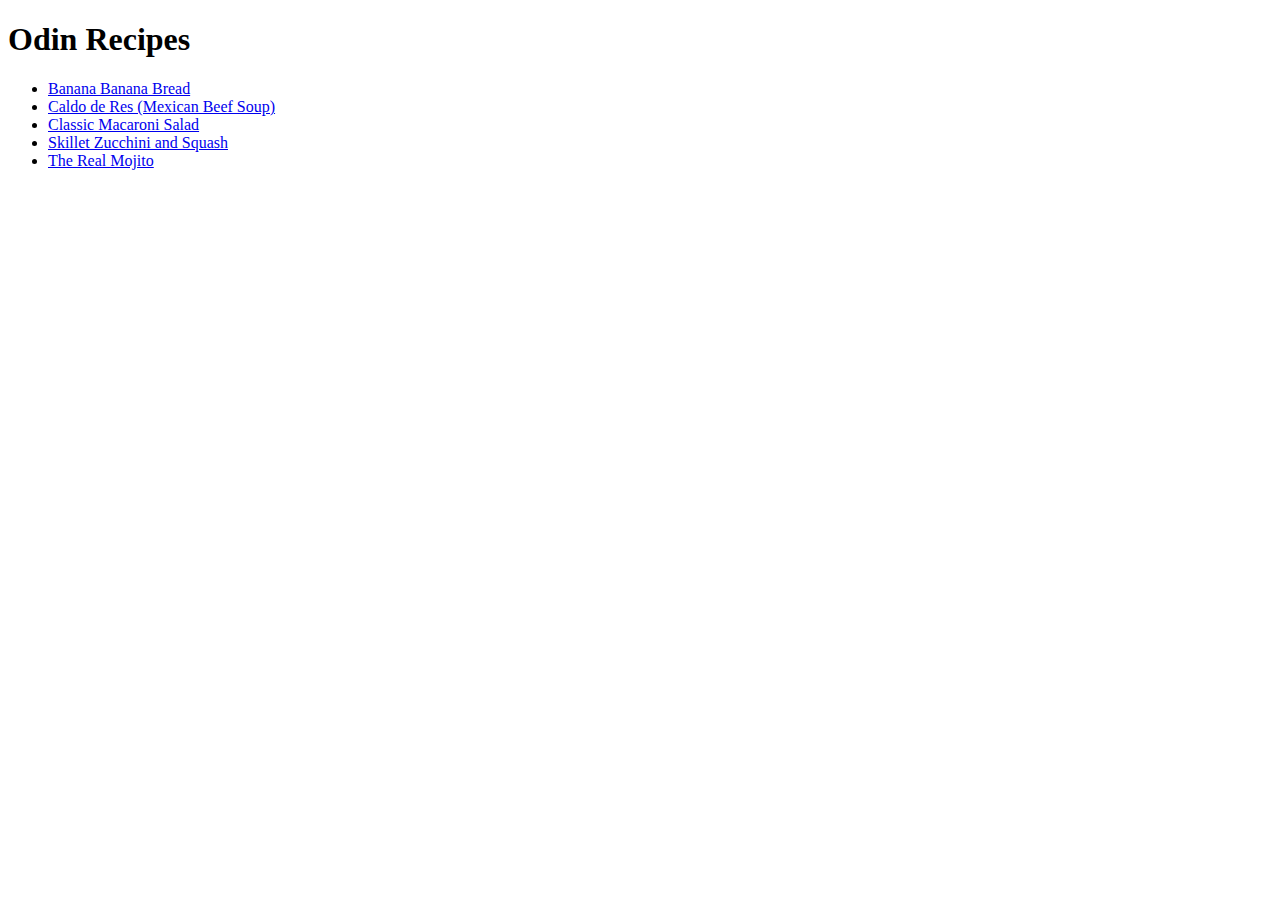
<file: index.html>
<!DOCTYPE html>
<html lang="en">
    <head>
        <meta charset="UTF-8"/>
        <title>Recipes</title>
    </head>
    <body>
        <h1>Odin Recipes</h1>
        <ul>
            <li><a href="./recipes/banana_banana_bread.html">Banana Banana Bread</a></li>
            <li><a href="./recipes/caldo_de_res.html">Caldo de Res (Mexican Beef Soup)</a></li>
            <li><a href="./recipes/classic_macaroni_salad.html">Classic Macaroni Salad</a></li>
            <li><a href="./recipes/skillet_zucchini_and_squash.html">Skillet Zucchini and Squash</a></li>
            <li><a href="./recipes/the_real_mojito.html">The Real Mojito</a></li>
        </ul>
    </body>
</html>
</file>
